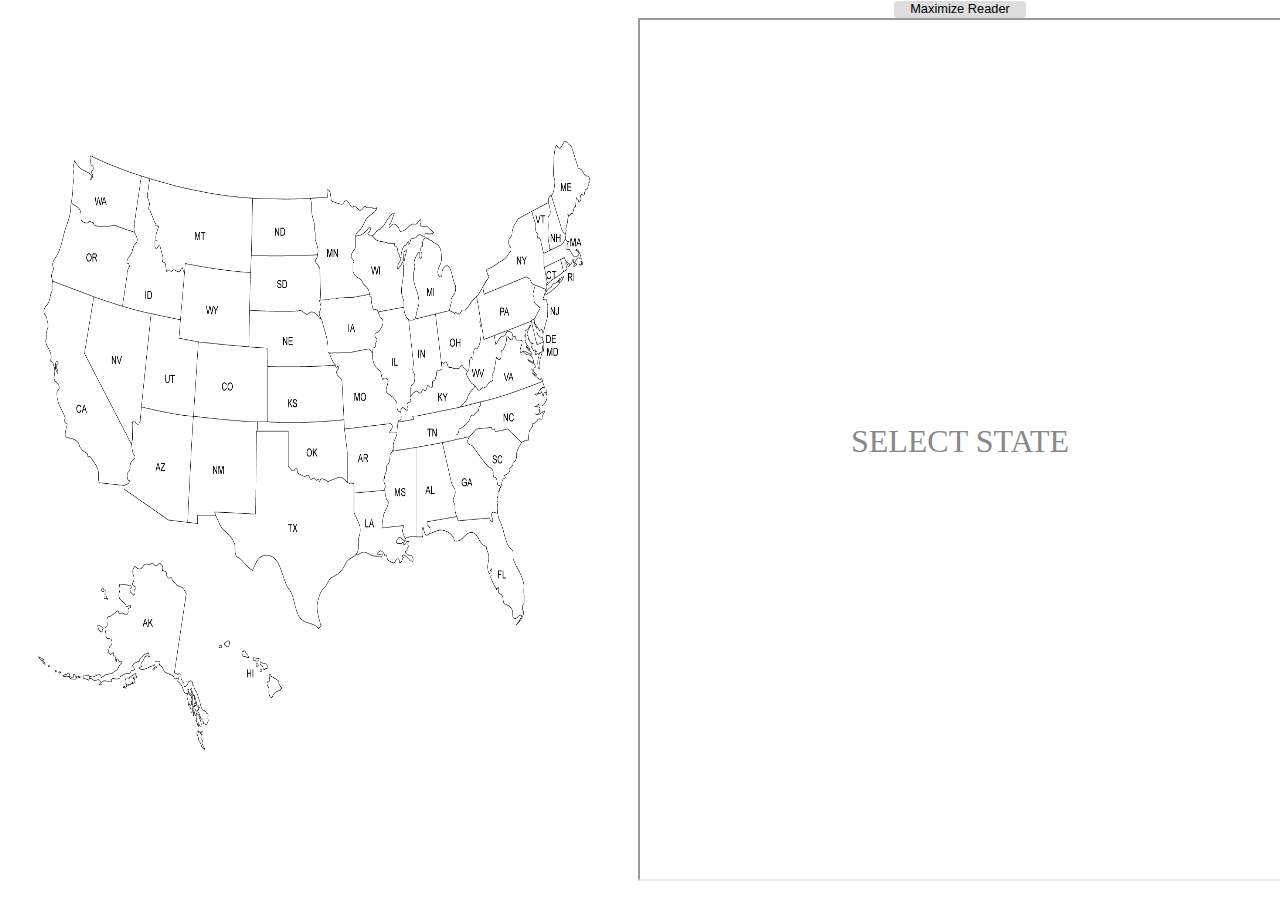
<file: index.html>
<!DOCTYPE html>
<html lang="en-US">
<head>
  <meta charset="utf-8">
  <meta name="viewport" content="width=device-width, initial-scale=1">
  <title>Study U.S. Geography</title>
  <link type="text/css" rel="stylesheet" href="./main.css">
</head>
<body>
  <main>
    <section class="cont-img">
      <img src="./img/USA_Labled.png" usemap="#states">
      <embed src="" style="display: none" type="application/pdf">
    </section>
    <map name="states"></map>

    <section class="cont-reader">
      <div class="cont-nav-btns">
        <button id="btn-select-state" onclick="showSelectState()" style="display: none">Select State</button>
        <button id="btn-maximize-reader" onclick="maximizeReader()">Maximize Reader</button>
      </div>
      <div id="reader-descr">
        <p class="reader-descr">SELECT STATE</p>
      </div>
      <iframe id="reader" src=""></iframe>
    </section>
  </main>

  <script src="img_map_coords.js"></script>
  <script src="main.js"></script>
</body>
</html>
</file>
<file: main.css>
main {
  display: flex;
  justify-content: center;
  align-items: center;
  flex-direction: row;
}
.cont-img {
  float: left;
  width: 30vw;
  height: 70vh;
  display: flex;
  justify-content: center;
  align-items: center;
  flex-direction: column;
}

.cont-img img {
  width: 44vw;
  height: 70vh;
}

.cont-reader {
  margin: 0rem -8rem 0rem 8rem;
  float: right;
  width: 50vw;
  height: 97vh;
  display: flex;
  justify-content: center;
  align-items: center;
  flex-direction: column;
}

.cont-nav-btns {
  margin: -0.45rem 0.25rem 0rem 0.25rem;
  display: flex;
  justify-content: center;
  align-items: center;
  flex-direction: row;
}

.cont-nav-btns > * {
  margin: 0rem 0.10rem;
  padding: 0rem 1rem 1.1rem 1rem;
  height: 1rem;
  background-color: #dddddd;
  border-radius: 0.25rem;
  border: none;
  cursor: pointer;
  font-size: 0.8rem;
}

area {
  cursor: pointer;
}

embed {
  width: 45vw;
  height: 88vh;
}

#reader {
  width: 100%;
  height: 100%;
}

.reader-descr {
  position: relative;
  margin-top: 45vh;
  margin-bottom: -90vh;
  font-size: 2rem;
  color: #888888;
}
</file>
